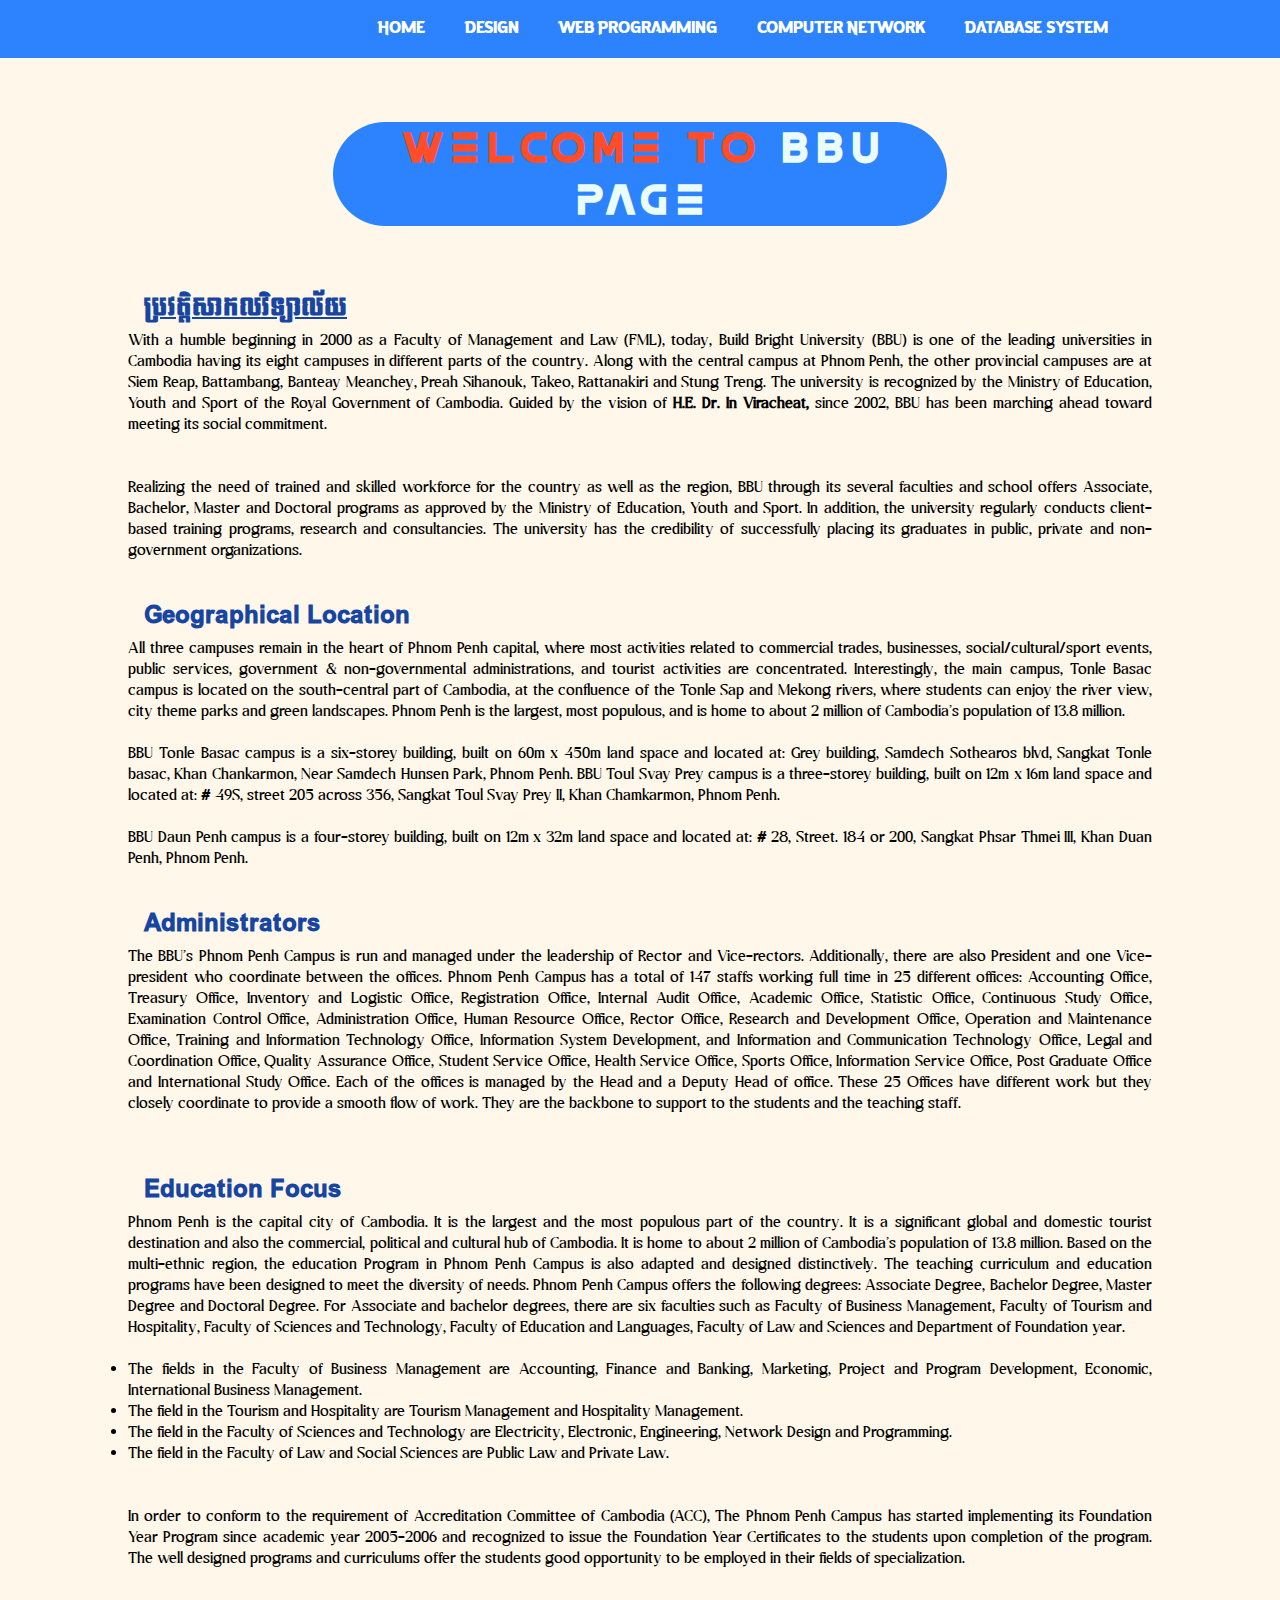
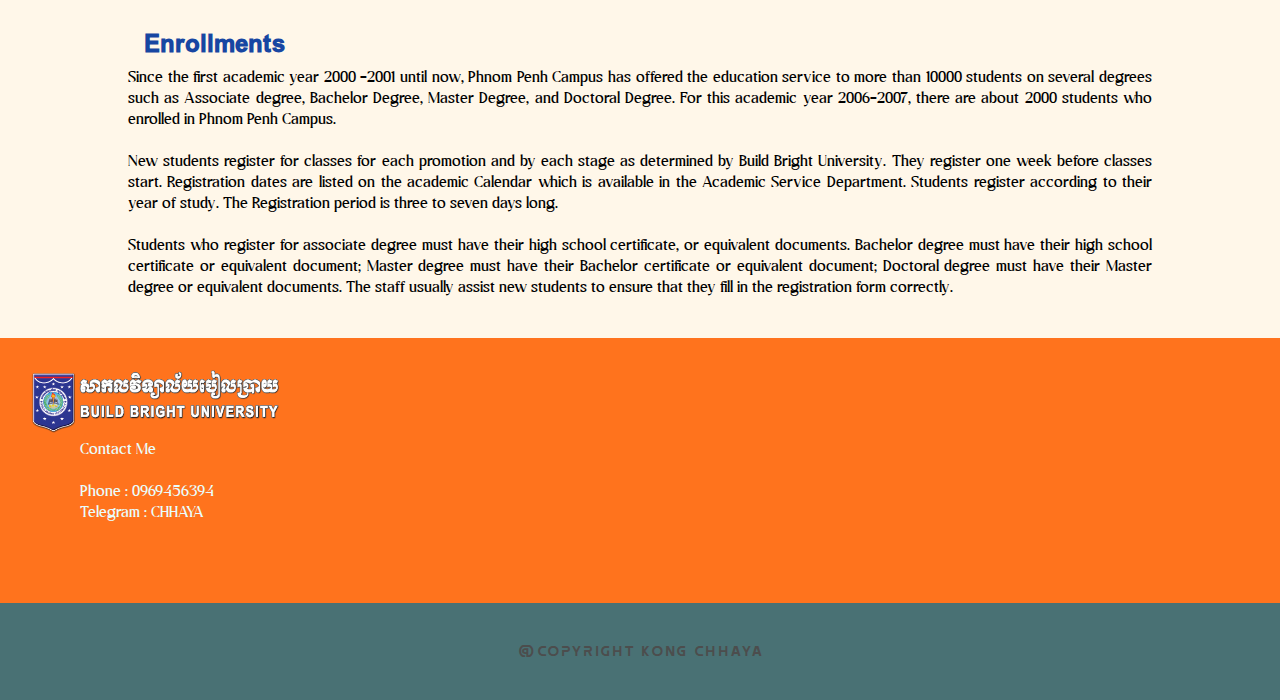
<file: index.html>
<!DOCTYPE html>
<html lang="en">

	<head>
		<meta charset="UTF-8" />
		<meta http-equiv="X-UA-Compatible" content="IE=edge" />
		<meta name="viewport" content="width=device-width, initial-scale=1.0" />
		<title>Home</title>
		<link rel="stylesheet" href="./Style.css" />
		<style>
			@font-face {
				font-family: remuz;

				src: url(Font/RamusRegular-VGw8w.ttf);
			}

			@font-face {
				font-family: medin;

				src: url(Font/groupemedium-8mxgn.otf);
			}

			@font-face {
				font-family: kizerd;

				src: url(./Font/kizard.otf);
			}

			@font-face {
				font-family: ream;

				src: url(./Font/AKbalthom\ Ream\ Regular.ttf);
			}

			@font-face {
				font-family: Surin;

				src: url(./Font/Khmer\ Pen-Surin\ Regular.ttf);
			}

			@font-face {
				font-family: besdong;

				src: url(./Font/KonKhmer_BesDong_V2.ttf);
			}
		</style>
	</head>

	<body>
		<div class="Nav">
			<ul>
				<li><a >Home</a></li>
				<li><a href="Design.html">Design</a></li>
				<li><a href="Web_Programming.html">Web Programming</a></li>
				<li><a href="Computer_Network.html">Computer Network</a></li>
				<li><a href="Database_System.html">Database System</a></li>
			</ul>
		</div>
		<div class="dec">
			<h1>Welcome To <span>BBU page</span></h1>
			<h2><u> ប្រវត្តិសាកលវិទ្យាល័យ</u></h2>
			<p>
				With a humble beginning in 2000 as a Faculty of Management and Law
				(FML), today, Build Bright University (BBU) is one of the leading
				universities in Cambodia having its eight campuses in different parts of
				the country. Along with the central campus at Phnom Penh, the other
				provincial campuses are at Siem Reap, Battambang, Banteay Meanchey,
				Preah Sihanouk, Takeo, Rattanakiri and Stung Treng. The university is
				recognized by the Ministry of Education, Youth and Sport of the Royal
				Government of Cambodia. Guided by the vision of
				<b>H.E. Dr. In Viracheat,</b> since 2002, BBU has been marching ahead
				toward meeting its social commitment.​
			</p>
			<br /><br />
			<p>
				​Realizing the need of trained and skilled workforce for the country as
				well as the region, BBU through its several faculties and school offers
				Associate, Bachelor, Master and Doctoral programs as approved by the
				Ministry of Education, Youth and Sport. In addition, the university
				regularly conducts client-based training programs, research and
				consultancies. The university has the credibility of successfully
				placing its graduates in public, private and non-government
				organizations.​
			</p>
			<br />
			<h2>​Geographical Location​</h2>
			<p>
				​All three campuses remain in the heart of Phnom Penh capital, where
				most activities related to commercial trades, businesses,
				social/cultural/sport events, public services, government &
				non-governmental administrations, and tourist activities are
				concentrated. Interestingly, the main campus, Tonle Basac campus is
				located on the south-central part of Cambodia, at the confluence of the
				Tonle Sap and Mekong rivers, where students can enjoy the river view,
				city theme parks and green landscapes. Phnom Penh is the largest, most
				populous, and is home to about 2 million of Cambodia's population of
				13.8 million.​
			</p>
			<br />
			<p>
				​BBU Tonle Basac campus is a six-storey building, built on 60m x 450m
				land space and located at: Grey building, Samdech Sothearos blvd,
				Sangkat Tonle basac, Khan Chankarmon, Near Samdech Hunsen Park, Phnom
				Penh. BBU Toul Svay Prey campus is a three-storey building, built on 12m
				x 16m land space and located at: # 49S, street 205 across 356, Sangkat
				Toul Svay Prey II, Khan Chamkarmon, Phnom Penh.​
			</p>
			<br />
			<p>
				​BBU Daun Penh campus is a four-storey building, built on 12m x 32m land
				space and located at: # 28, Street. 184 or 200, Sangkat Phsar Thmei III,
				Khan Duan Penh, Phnom Penh.​ ​
			</p>
			<br />
			<h2>​Administrators</h2>
			<p>
				​The BBU’s Phnom Penh Campus is run and managed under the leadership of
				Rector and Vice-rectors. Additionally, there are also President and one
				Vice-president who coordinate between the offices. Phnom Penh Campus has
				a total of 147 staffs working full time in 25 different offices:
				Accounting Office, Treasury Office, Inventory and Logistic Office,
				Registration Office, Internal Audit Office, Academic Office, Statistic
				Office, Continuous Study Office, Examination Control Office,
				Administration Office, Human Resource Office, Rector Office, Research
				and Development Office, Operation and Maintenance Office, Training and
				Information Technology Office, Information System Development, and
				Information and Communication Technology Office, Legal and Coordination
				Office, Quality Assurance Office, Student Service Office, Health Service
				Office, Sports Office, Information Service Office, Post Graduate Office
				and International Study Office. Each of the offices is managed by the
				Head and a Deputy Head of office. These 25 Offices have different work
				but they closely coordinate to provide a smooth flow of work. They are
				the backbone to support to the students and the teaching staff.
			</p><BR></BR>
			<h2>Education Focus</h2>
			<p>
				Phnom Penh is the capital city of Cambodia. It is the
				largest and the most populous part of the country. It is a significant
				global and domestic tourist destination and also the commercial,
				political and cultural hub of Cambodia. It is home to about 2 million of
				Cambodia's population of 13.8 million. Based on the multi-ethnic region,
				the education Program in Phnom Penh Campus is also adapted and designed
				distinctively. The teaching curriculum and education programs have been
				designed to meet the diversity of needs. Phnom Penh Campus offers the
				following degrees: Associate Degree, Bachelor Degree, Master Degree and
				Doctoral Degree. For Associate and bachelor degrees, there are six
				faculties such as Faculty of Business Management, Faculty of Tourism and
				Hospitality, Faculty of Sciences and Technology, Faculty of Education
				and Languages, Faculty of Law and Sciences and Department of Foundation
				year. <br><br>
				<li>The fields in the Faculty of Business Management are Accounting, Finance and Banking, Marketing,
					Project and Program Development, Economic, International Business Management.​</li>
				<li>The field in the Tourism and Hospitality are Tourism Management and Hospitality Management.​</li>
				<li>The field in the Faculty of Sciences and Technology are Electricity, Electronic, Engineering,
					Network Design and Programming.​</li>
				<li>​The field in the Faculty of Law and Social Sciences are Public Law and Private Law.​</li><br><br>
				​In order to conform to the requirement of Accreditation Committee of Cambodia (ACC), The Phnom Penh
				Campus has started implementing its Foundation Year Program since academic year 2005-2006 and recognized
				to issue the Foundation Year Certificates to the students upon completion of the program. The well
				designed programs and curriculums offer the students good opportunity to be employed in their fields of
				specialization.​
			</p><br><br>
			<h2>​Enrollments​</h2>
			<p>
				​Since the first academic year 2000 -2001 until now, Phnom Penh Campus has offered the education service
				to more than 10000 students on several degrees such as Associate degree, Bachelor Degree, Master Degree,
				and Doctoral Degree. For this academic year 2006-2007, there are about 2000 students who enrolled in
				Phnom Penh Campus. <br><br>​New students register for classes for each promotion and by each stage as
				determined by Build Bright University. They register one week before classes start. Registration dates
				are listed on the academic Calendar which is available in the Academic Service Department. Students
				register according to their year of study. The Registration period is three to seven days long.​
				<br><br>Students who register for associate degree must have their high school certificate, or
				equivalent documents. Bachelor degree must have their high school certificate or equivalent document;
				Master degree must have their Bachelor certificate or equivalent document; Doctoral degree must have
				their Master degree or equivalent documents. The staff usually assist new students to ensure that they
				fill in the registration form correctly.​​
			</p>
		</div>
		<footer class="FOOT1">
			<img src="Images/logo_footer1.png"><br>
			<span>Contact Me</span><br><br>
			<span>Phone : 0969456394 </span><br>
			<span>Telegram : <a href="https://t.me/numbinthepain" target="_blank"> CHHAYA</a></span>
		

		</footer>
		<footer class="FOOT2">
			<span>@Copyright </span><span>KONG CHHAYA</span>
		</footer>
	</body>

</html>
</file>
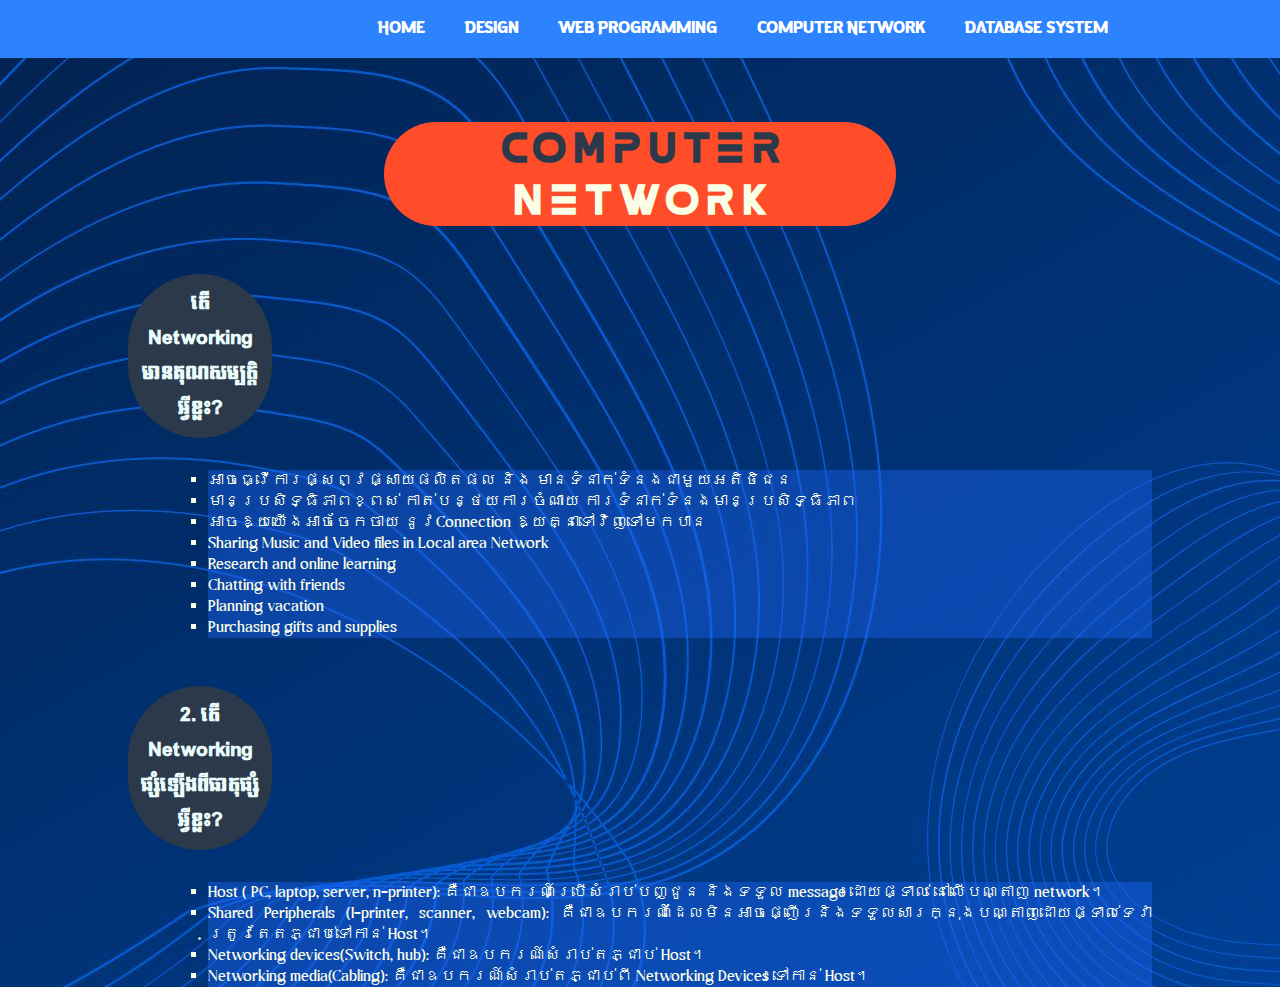
<file: Computer_Network.html>
<!DOCTYPE html>
<html lang="en">
	<head>
		<meta charset="UTF-8" />
		<meta
			http-equiv="X-UA-Compatible"
			content="IE=edge"
		/>
		<meta
			name="viewport"
			content="width=device-width, initial-scale=1.0"
		/>
		<title>Computer Network</title>
		<link
			rel="stylesheet"
			href="./Style.css"
		/>
		<style>
			@font-face {
				font-family: remuz;

				src: url(Font/RamusRegular-VGw8w.ttf);
			}

			@font-face {
				font-family: medin;

				src: url(Font/groupemedium-8mxgn.otf);
			}

			@font-face {
				font-family: kizerd;

				src: url(./Font/kizard.otf);
			}

			@font-face {
				font-family: ream;

				src: url(./Font/AKbalthom\ Ream\ Regular.ttf);
			}

			@font-face {
				font-family: Surin;

				src: url(./Font/Khmer\ Pen-Surin\ Regular.ttf);
			}

			@font-face {
				font-family: besdong;

				src: url(./Font/KonKhmer_BesDong_V2.ttf);
			}
		</style>
	</head>

	<body class="body_Nk">
		<div class="Nav">
			<ul>
				<li><a href="Home.html">Home</a></li>
				<li><a href="Design.html">Design</a></li>
				<li><a href="Web_Programming.html">Web Programming</a></li>
				<li><a href="Computer_Network.html">Computer Network</a></li>
				<li><a href="Database_System.html">Database System</a></li>
			</ul>
		</div>
		<!-- ComPuter -->
		<div class="dec_Nk">
			<h1>Computer <span>Network</span></h1>
			<h2>តើ Networking មានគុណសម្បត្តិអ្វីខ្លះ?</h2>
			<p class="lt">
				<li>អាចធ្វើការផ្សព្វផ្សាយផលិតផល និង មានទំនាក់ទំនងជាមួយអតិថិជន</li>
				<li>
					មានប្រសិទ្ធិភាពខ្ពស់ កាត់បន្ថយការចំណាយ ការទំនាក់ទំនងមានប្រសិទ្ធិភាព
				</li>
				<li>អាចឱ្យយើងអាចចែកចាយ នូវ​Connection ឱ្យគ្នាទៅវិញទៅមកបាន</li>
				<li>Sharing Music and Video files in Local area Network</li>
				<li>Research and online learning</li>
				<li>Chatting with friends</li>
				<li>Planning vacation</li>
				<li>Purchasing gifts and supplies</li>
			</p>
			<h2>2. តើ​ Networking ផ្សំឡើងពីធាតុផ្សំអ្វីខ្លះ?</h2>
			<p class="lt">
				<li>
					Host ( PC, laptop, server, n-printer): គឺជាឧបករណ៍ប្រើសំរាប់បញ្ជូន
					និងទទួល message ដោយផ្ទាល់ នៅលើបណ្តាញ network។
				</li>
				<li>
					Shared Peripherals (I-printer, scanner, webcam):
					គឺជាឧបករណ៍ដែលមិនអាចផ្ញើរនិងទទួលសារក្នុងបណ្តាញដោយផ្ទាល់ទេវាត្រូវតែតភ្ជាប់ទៅកាន់
					Host។
				</li>
				<li>Networking devices(Switch, hub): គឺជាឧបករណ៍សំរាប់តភ្ជាប់ Host។</li>
				<li>
					Networking media(Cabling): គឺជាឧបករណ៍សំរាប់តភ្ជាប់ពី Networking
					Devices ទៅកាន់ Host។
				</li>
			</p>
		</div>
	</body>
</html>
</file>
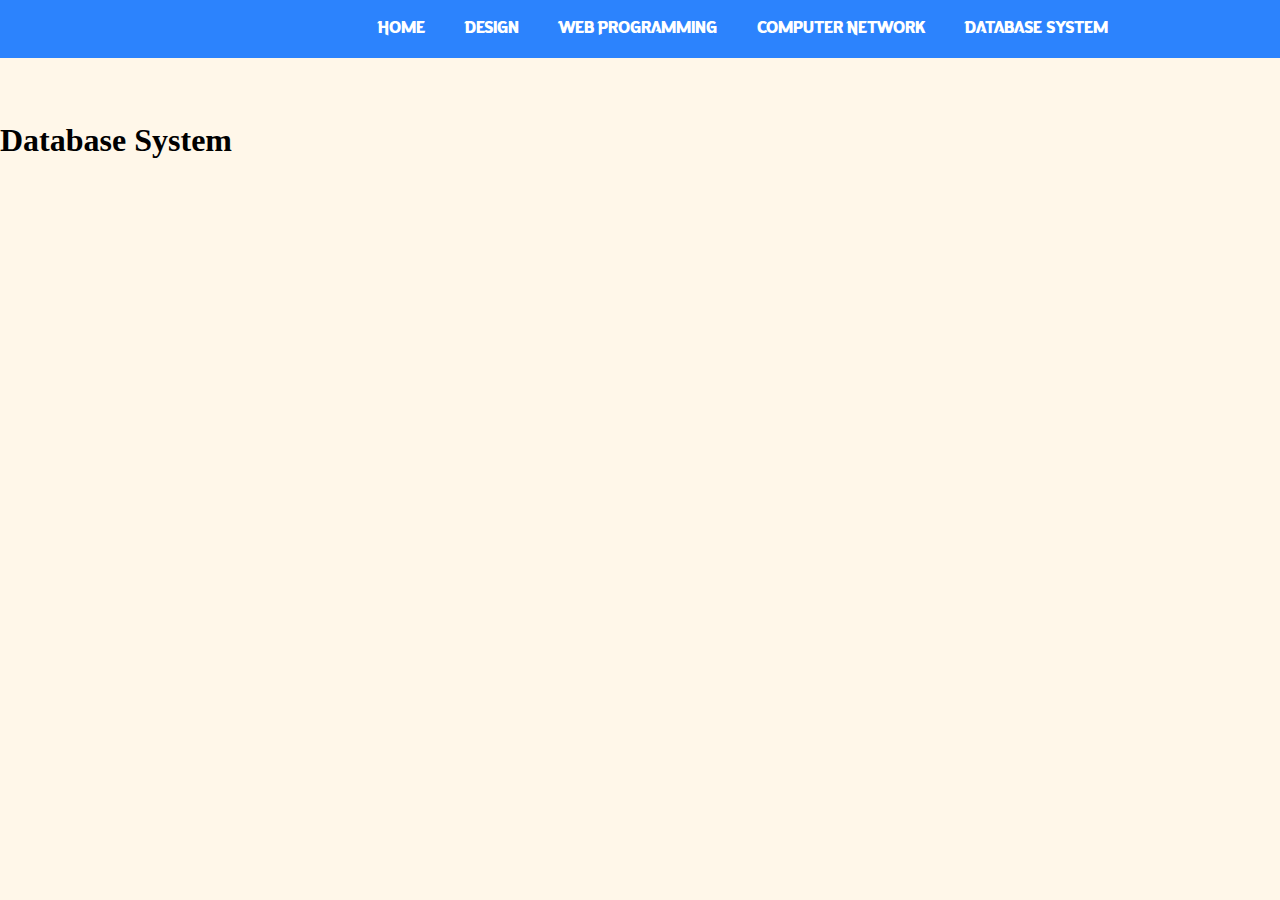
<file: Database_System.html>
<!DOCTYPE html>
<html lang="en">
	<head>
		<meta charset="UTF-8" />
		<meta
			http-equiv="X-UA-Compatible"
			content="IE=edge"
		/>
		<meta
			name="viewport"
			content="width=device-width, initial-scale=1.0"
		/>
		<title>Database System</title>
		<link
			rel="stylesheet"
			href="./Style.css"
		/>
		<style>
			@font-face {
				font-family: remuz;

				src: url(Font/RamusRegular-VGw8w.ttf);
			}

			@font-face {
				font-family: medin;

				src: url(Font/groupemedium-8mxgn.otf);
			}

			@font-face {
				font-family: kizerd;

				src: url(./Font/kizard.otf);
			}

			@font-face {
				font-family: ream;

				src: url(./Font/AKbalthom\ Ream\ Regular.ttf);
			}

			@font-face {
				font-family: Surin;

				src: url(./Font/Khmer\ Pen-Surin\ Regular.ttf);
			}

			@font-face {
				font-family: besdong;

				src: url(./Font/KonKhmer_BesDong_V2.ttf);
			}
		</style>
	</head>

	<body>
		<div class="Nav">
			<ul>
				<li><a href="Home.html">Home</a></li>
				<li><a href="Design.html">Design</a></li>
				<li><a href="Web_Programming.html">Web Programming</a></li>
				<li><a href="Computer_Network.html">Computer Network</a></li>
				<li><a href="Database_System.html">Database System</a></li>
			</ul>
		</div>
		<h1>Database System</h1>
	</body>
</html>
</file>
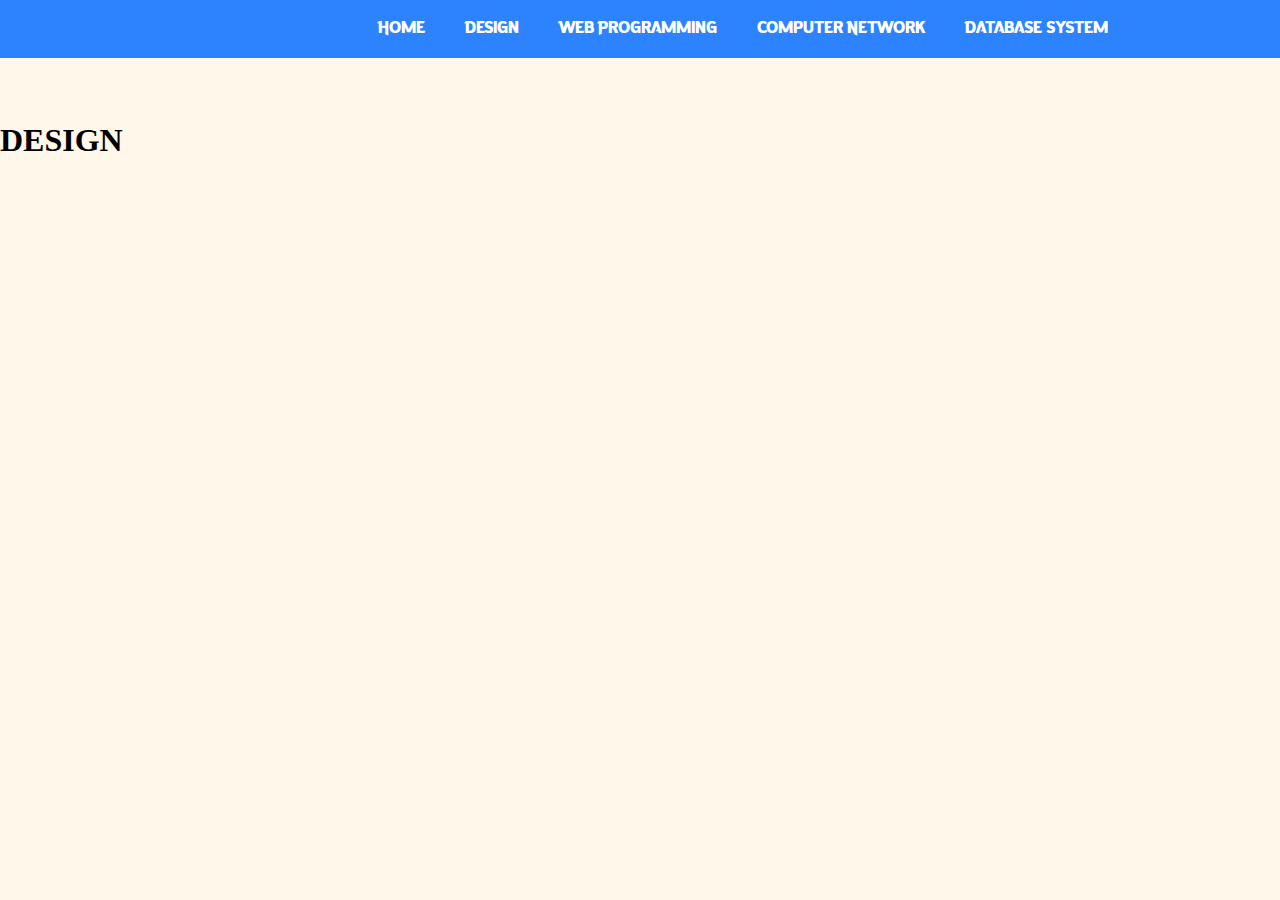
<file: Design.html>
<!DOCTYPE html>
<html lang="en">

	<head>
		<meta charset="UTF-8" />
		<meta http-equiv="X-UA-Compatible" content="IE=edge" />
		<meta name="viewport" content="width=device-width, initial-scale=1.0" />
		<title>Home</title>
		<link rel="stylesheet" href="./Style.css" />
		<style>
			@font-face {
				font-family: remuz;

				src: url(Font/RamusRegular-VGw8w.ttf);
			}

			@font-face {
				font-family: medin;

				src: url(Font/groupemedium-8mxgn.otf);
			}

			@font-face {
				font-family: kizerd;

				src: url(./Font/kizard.otf);
			}

			@font-face {
				font-family: ream;

				src: url(./Font/AKbalthom\ Ream\ Regular.ttf);
			}

			@font-face {
				font-family: Surin;

				src: url(./Font/Khmer\ Pen-Surin\ Regular.ttf);
			}

			@font-face {
				font-family: besdong;

				src: url(./Font/KonKhmer_BesDong_V2.ttf);
			}
		</style>
	</head>

	<body>
		<div class="Nav">
			<ul>
				<li><a href="Home.html">Home</a></li>
				<li><a href="Design.html">Design</a></li>
				<li><a href="Web_Programming.html">Web Programming</a></li>
				<li><a href="Computer_Network.html">Computer Network</a></li>
				<li><a href="Database_System.html">Database System</a></li>
			</ul>
		</div>
		<h1>DESIGN</h1>
	</body>
</html>
</file>
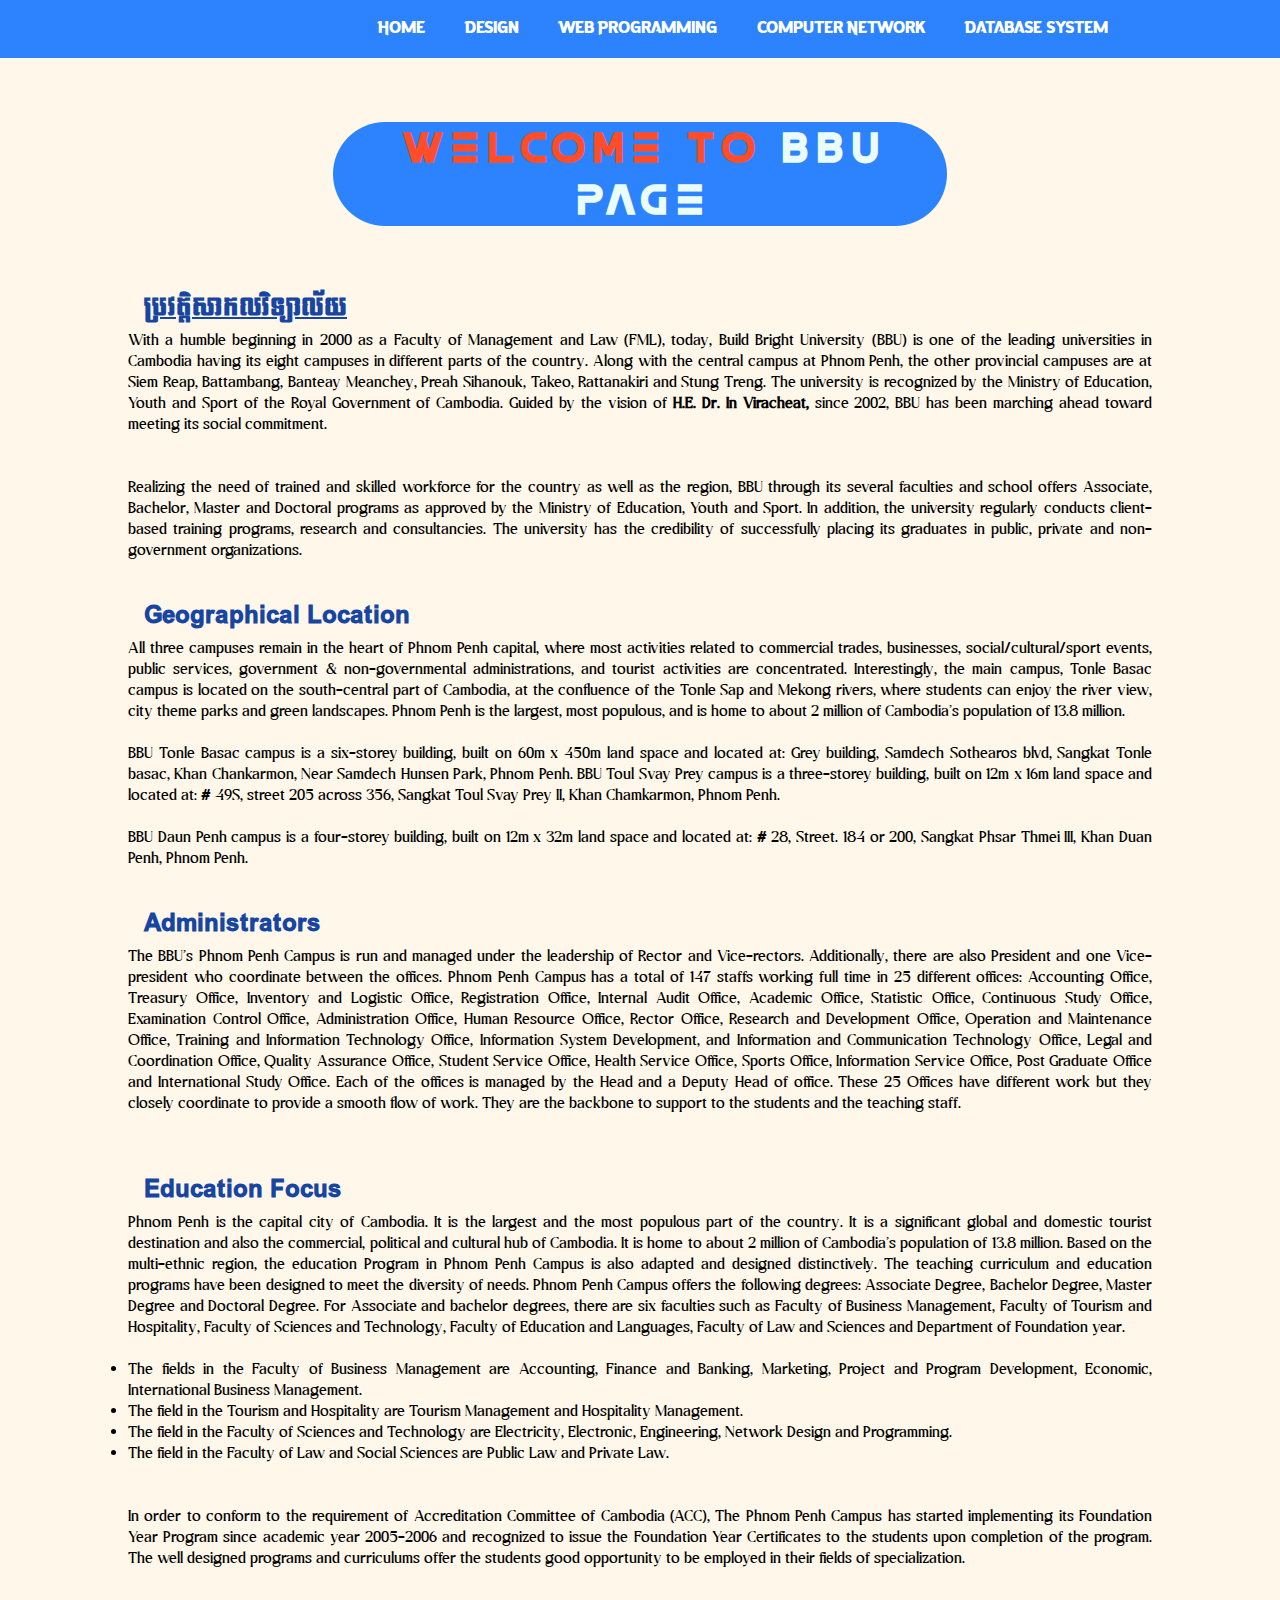
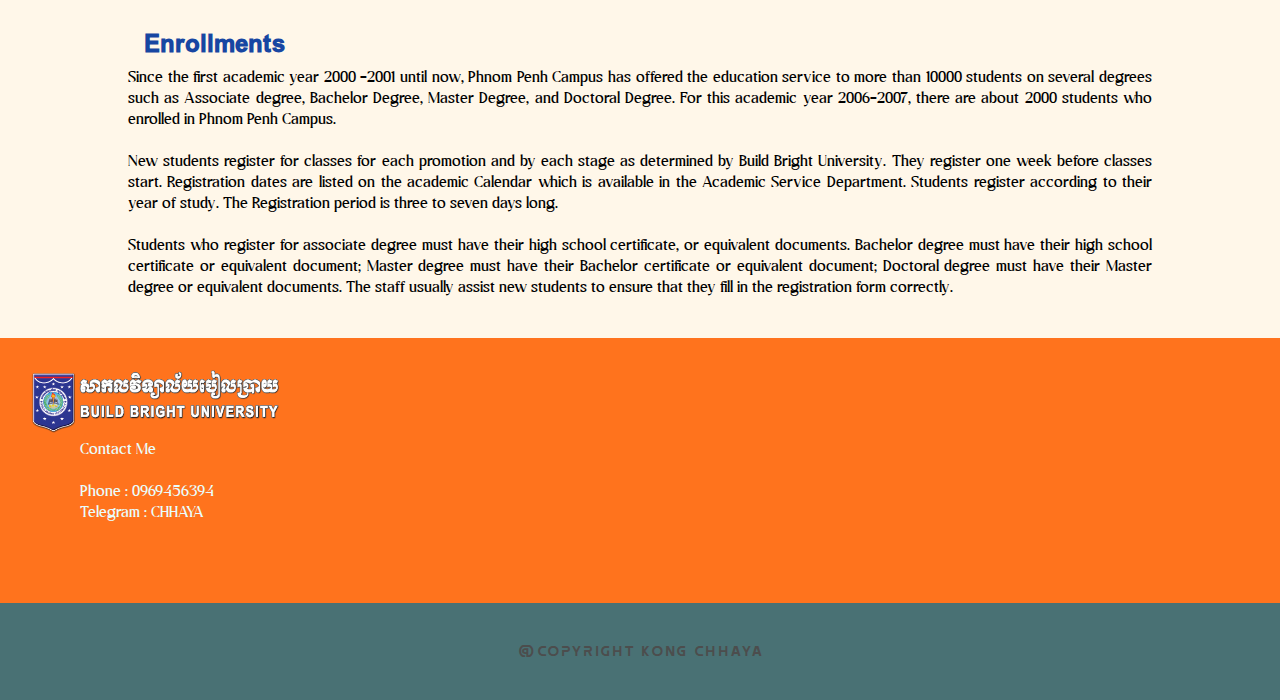
<file: Home.html>
<!DOCTYPE html>
<html lang="en">

	<head>
		<meta charset="UTF-8" />
		<meta http-equiv="X-UA-Compatible" content="IE=edge" />
		<meta name="viewport" content="width=device-width, initial-scale=1.0" />
		<title>Home</title>
		<link rel="stylesheet" href="./Style.css" />
		<style>
			@font-face {
				font-family: remuz;

				src: url(Font/RamusRegular-VGw8w.ttf);
			}

			@font-face {
				font-family: medin;

				src: url(Font/groupemedium-8mxgn.otf);
			}

			@font-face {
				font-family: kizerd;

				src: url(./Font/kizard.otf);
			}

			@font-face {
				font-family: ream;

				src: url(./Font/AKbalthom\ Ream\ Regular.ttf);
			}

			@font-face {
				font-family: Surin;

				src: url(./Font/Khmer\ Pen-Surin\ Regular.ttf);
			}

			@font-face {
				font-family: besdong;

				src: url(./Font/KonKhmer_BesDong_V2.ttf);
			}
		</style>
	</head>

	<body>
		<div class="Nav">
			<ul>
				<li><a >Home</a></li>
				<li><a href="Design.html">Design</a></li>
				<li><a href="Web-Programming.html">Web Programming</a></li>
				<li><a href="Computer_Network.html">Computer Network</a></li>
				<li><a href="Database_System.html">Database System</a></li>
			</ul>
		</div>
		<div class="dec">
			<h1>Welcome To <span>BBU page</span></h1>
			<h2><u> ប្រវត្តិសាកលវិទ្យាល័យ</u></h2>
			<p>
				With a humble beginning in 2000 as a Faculty of Management and Law
				(FML), today, Build Bright University (BBU) is one of the leading
				universities in Cambodia having its eight campuses in different parts of
				the country. Along with the central campus at Phnom Penh, the other
				provincial campuses are at Siem Reap, Battambang, Banteay Meanchey,
				Preah Sihanouk, Takeo, Rattanakiri and Stung Treng. The university is
				recognized by the Ministry of Education, Youth and Sport of the Royal
				Government of Cambodia. Guided by the vision of
				<b>H.E. Dr. In Viracheat,</b> since 2002, BBU has been marching ahead
				toward meeting its social commitment.​
			</p>
			<br /><br />
			<p>
				​Realizing the need of trained and skilled workforce for the country as
				well as the region, BBU through its several faculties and school offers
				Associate, Bachelor, Master and Doctoral programs as approved by the
				Ministry of Education, Youth and Sport. In addition, the university
				regularly conducts client-based training programs, research and
				consultancies. The university has the credibility of successfully
				placing its graduates in public, private and non-government
				organizations.​
			</p>
			<br />
			<h2>​Geographical Location​</h2>
			<p>
				​All three campuses remain in the heart of Phnom Penh capital, where
				most activities related to commercial trades, businesses,
				social/cultural/sport events, public services, government &
				non-governmental administrations, and tourist activities are
				concentrated. Interestingly, the main campus, Tonle Basac campus is
				located on the south-central part of Cambodia, at the confluence of the
				Tonle Sap and Mekong rivers, where students can enjoy the river view,
				city theme parks and green landscapes. Phnom Penh is the largest, most
				populous, and is home to about 2 million of Cambodia's population of
				13.8 million.​
			</p>
			<br />
			<p>
				​BBU Tonle Basac campus is a six-storey building, built on 60m x 450m
				land space and located at: Grey building, Samdech Sothearos blvd,
				Sangkat Tonle basac, Khan Chankarmon, Near Samdech Hunsen Park, Phnom
				Penh. BBU Toul Svay Prey campus is a three-storey building, built on 12m
				x 16m land space and located at: # 49S, street 205 across 356, Sangkat
				Toul Svay Prey II, Khan Chamkarmon, Phnom Penh.​
			</p>
			<br />
			<p>
				​BBU Daun Penh campus is a four-storey building, built on 12m x 32m land
				space and located at: # 28, Street. 184 or 200, Sangkat Phsar Thmei III,
				Khan Duan Penh, Phnom Penh.​ ​
			</p>
			<br />
			<h2>​Administrators</h2>
			<p>
				​The BBU’s Phnom Penh Campus is run and managed under the leadership of
				Rector and Vice-rectors. Additionally, there are also President and one
				Vice-president who coordinate between the offices. Phnom Penh Campus has
				a total of 147 staffs working full time in 25 different offices:
				Accounting Office, Treasury Office, Inventory and Logistic Office,
				Registration Office, Internal Audit Office, Academic Office, Statistic
				Office, Continuous Study Office, Examination Control Office,
				Administration Office, Human Resource Office, Rector Office, Research
				and Development Office, Operation and Maintenance Office, Training and
				Information Technology Office, Information System Development, and
				Information and Communication Technology Office, Legal and Coordination
				Office, Quality Assurance Office, Student Service Office, Health Service
				Office, Sports Office, Information Service Office, Post Graduate Office
				and International Study Office. Each of the offices is managed by the
				Head and a Deputy Head of office. These 25 Offices have different work
				but they closely coordinate to provide a smooth flow of work. They are
				the backbone to support to the students and the teaching staff.
			</p><BR></BR>
			<h2>Education Focus</h2>
			<p>
				Phnom Penh is the capital city of Cambodia. It is the
				largest and the most populous part of the country. It is a significant
				global and domestic tourist destination and also the commercial,
				political and cultural hub of Cambodia. It is home to about 2 million of
				Cambodia's population of 13.8 million. Based on the multi-ethnic region,
				the education Program in Phnom Penh Campus is also adapted and designed
				distinctively. The teaching curriculum and education programs have been
				designed to meet the diversity of needs. Phnom Penh Campus offers the
				following degrees: Associate Degree, Bachelor Degree, Master Degree and
				Doctoral Degree. For Associate and bachelor degrees, there are six
				faculties such as Faculty of Business Management, Faculty of Tourism and
				Hospitality, Faculty of Sciences and Technology, Faculty of Education
				and Languages, Faculty of Law and Sciences and Department of Foundation
				year. <br><br>
				<li>The fields in the Faculty of Business Management are Accounting, Finance and Banking, Marketing,
					Project and Program Development, Economic, International Business Management.​</li>
				<li>The field in the Tourism and Hospitality are Tourism Management and Hospitality Management.​</li>
				<li>The field in the Faculty of Sciences and Technology are Electricity, Electronic, Engineering,
					Network Design and Programming.​</li>
				<li>​The field in the Faculty of Law and Social Sciences are Public Law and Private Law.​</li><br><br>
				​In order to conform to the requirement of Accreditation Committee of Cambodia (ACC), The Phnom Penh
				Campus has started implementing its Foundation Year Program since academic year 2005-2006 and recognized
				to issue the Foundation Year Certificates to the students upon completion of the program. The well
				designed programs and curriculums offer the students good opportunity to be employed in their fields of
				specialization.​
			</p><br><br>
			<h2>​Enrollments​</h2>
			<p>
				​Since the first academic year 2000 -2001 until now, Phnom Penh Campus has offered the education service
				to more than 10000 students on several degrees such as Associate degree, Bachelor Degree, Master Degree,
				and Doctoral Degree. For this academic year 2006-2007, there are about 2000 students who enrolled in
				Phnom Penh Campus. <br><br>​New students register for classes for each promotion and by each stage as
				determined by Build Bright University. They register one week before classes start. Registration dates
				are listed on the academic Calendar which is available in the Academic Service Department. Students
				register according to their year of study. The Registration period is three to seven days long.​
				<br><br>Students who register for associate degree must have their high school certificate, or
				equivalent documents. Bachelor degree must have their high school certificate or equivalent document;
				Master degree must have their Bachelor certificate or equivalent document; Doctoral degree must have
				their Master degree or equivalent documents. The staff usually assist new students to ensure that they
				fill in the registration form correctly.​​
			</p>
		</div>
		<footer class="FOOT1">
			<img src="Images/logo_footer1.png"><br>
			<span>Contact Me</span><br><br>
			<span>Phone : 0969456394 </span><br>
			<span>Telegram : <a href="https://t.me/numbinthepain" target="_blank"> CHHAYA</a></span>
		

		</footer>
		<footer class="FOOT2">
			<span>@Copyright </span><span>KONG CHHAYA</span>
		</footer>
	</body>

</html>
</file>
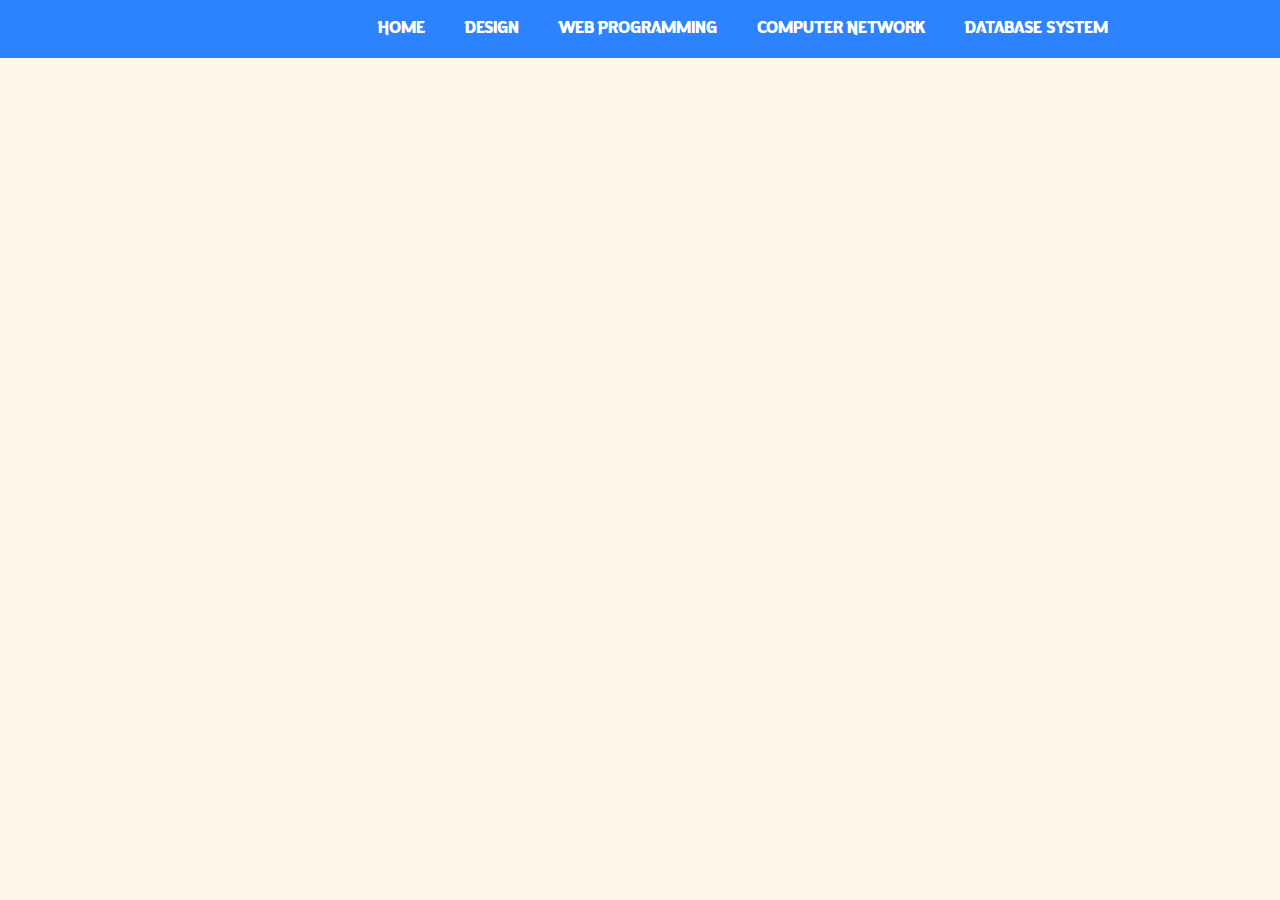
<file: Web-Programming.html>
<!DOCTYPE html>
<html lang="en">
	<head>
		<meta charset="UTF-8" />
		<meta
			http-equiv="X-UA-Compatible"
			content="IE=edge"
		/>
		<meta
			name="viewport"
			content="width=device-width, initial-scale=1.0"
		/>
		<title>Home</title>
		<link
			rel="stylesheet"
			href="./Style.css"
		/>
		<style>
			@font-face {
				font-family: remuz;

				src: url(Font/RamusRegular-VGw8w.ttf);
			}

			@font-face {
				font-family: medin;

				src: url(Font/groupemedium-8mxgn.otf);
			}

			@font-face {
				font-family: kizerd;

				src: url(./Font/kizard.otf);
			}

			@font-face {
				font-family: ream;

				src: url(./Font/AKbalthom\ Ream\ Regular.ttf);
			}

			@font-face {
				font-family: Surin;

				src: url(./Font/Khmer\ Pen-Surin\ Regular.ttf);
			}

			@font-face {
				font-family: besdong;

				src: url(./Font/KonKhmer_BesDong_V2.ttf);
			}
		</style>
	</head>

	<body>
		<div class="Nav">
			<ul>
				<li><a href="Home.html">Home</a></li>
				<li><a href="Design.html">Design</a></li>
				<li><a href="Web-Programming.html">Web Programming</a></li>
				<li><a href="Computer_Network.html">Computer Network</a></li>
				<li><a href="Database_System.html">Database System</a></li>
			</ul>
		</div>
	</body>
</html>
</file>
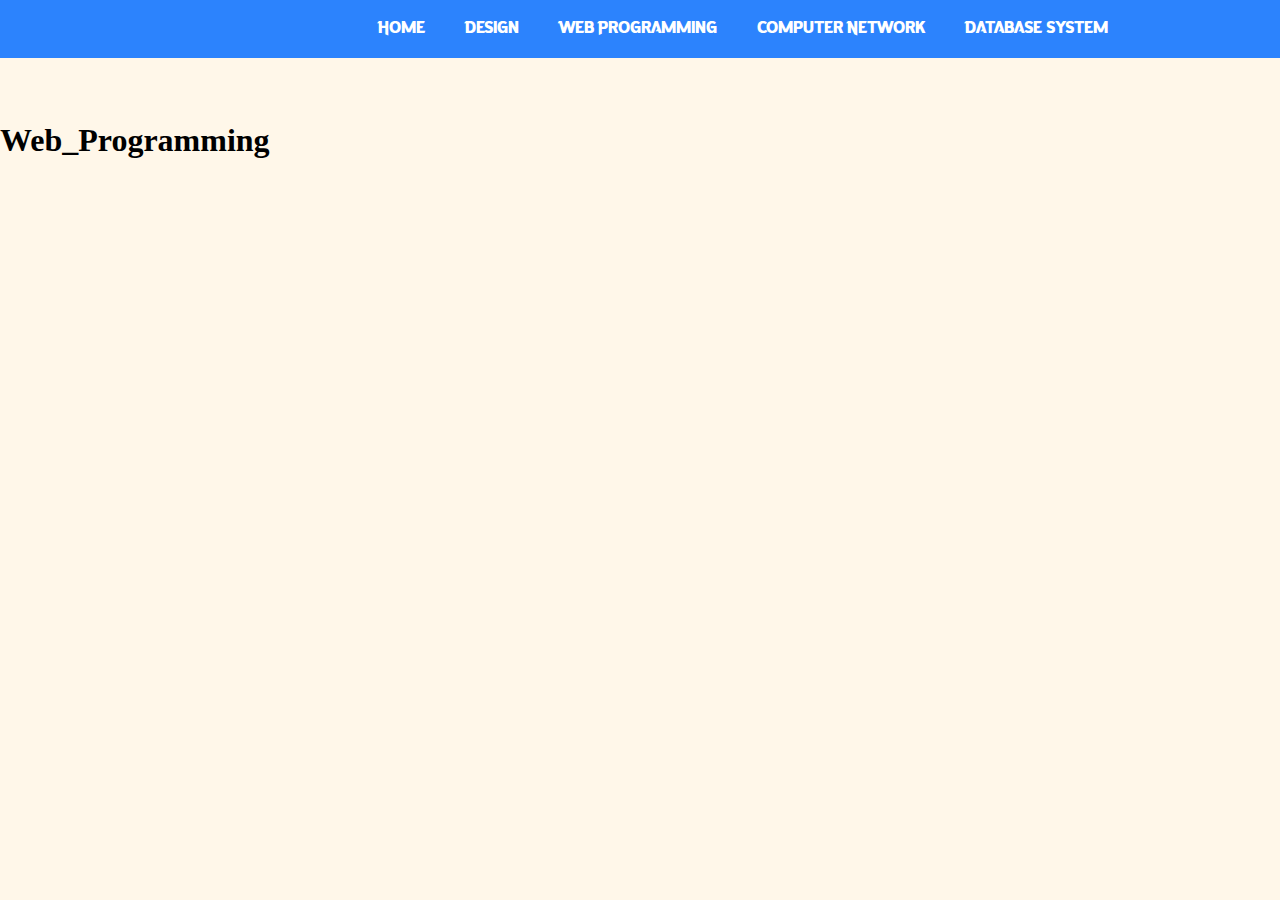
<file: Web_Programming.html>
<!DOCTYPE html>
<html lang="en">
	<head>
		<meta charset="UTF-8" />
		<meta
			http-equiv="X-UA-Compatible"
			content="IE=edge"
		/>
		<meta
			name="viewport"
			content="width=device-width, initial-scale=1.0"
		/>
		<title>Web_Programming</title>
		<link
			rel="stylesheet"
			href="./Style.css"
		/>
		<style>
			@font-face {
				font-family: remuz;

				src: url(Font/RamusRegular-VGw8w.ttf);
			}

			@font-face {
				font-family: medin;

				src: url(Font/groupemedium-8mxgn.otf);
			}

			@font-face {
				font-family: kizerd;

				src: url(./Font/kizard.otf);
			}

			@font-face {
				font-family: ream;

				src: url(./Font/AKbalthom\ Ream\ Regular.ttf);
			}

			@font-face {
				font-family: Surin;

				src: url(./Font/Khmer\ Pen-Surin\ Regular.ttf);
			}

			@font-face {
				font-family: besdong;

				src: url(./Font/KonKhmer_BesDong_V2.ttf);
			}
		</style>
	</head>

	<body>
		<div class="Nav">
			<ul>
				<li><a href="Home.html">Home</a></li>
				<li><a href="Design.html">Design</a></li>
				<li><a href="Web_Programming.html">Web Programming</a></li>
				<li><a href="Computer_Network.html">Computer Network</a></li>
				<li><a href="Database_System.html">Database System</a></li>
			</ul>
		</div>
		<h1>Web_Programming</h1>
	</body>
</html>
</file>
<file: Style.css>
/* font-family: surin;
font-family: ream;
font-family: kizerd;
font-family: remuz;
font-family: besdong; 
font-family: medin;*/
* {
	margin: 0;
	padding: 0;
	box-sizing: border-box;
}
body {
	background-color: #fff7e9;
}
.body_Nk {
	background-image: url('Images/Gradient\ Creative\ Digital\ Meeting\ Zoom\ Virtual\ Background.jpg');
}
.Nav {
	background-color: #2c83fd;
}

ul {
	list-style: none;
	overflow: hidden;
	display: block;
	margin-left: 28%;
	margin-bottom: 4rem;
}
li a {
	float: left;
	padding: 20px;
	font-family: kizerd;
	font-size: 1rem;
	text-decoration: none;
	color: #ffffff;
	transition: 0.3s;
}
li a:hover {
	color: #ff731d;
	background-color: #eafdfc;
}
.dec {
	margin-left: 10%;
	margin-right: 10%;
	font-family: remuz;
	text-align: justify;
}
.dec h1 {
	margin-bottom: 3rem;
	font-size: 3rem;
	font-family: medin;
	text-align: center;
	margin-left: 20%;
	margin-right: 20%;
	color: #ff4c29;
	border-radius: 60px;
	background-color: #2c83fd;
}
.dec h1 span {
	color: #eafdfc;
}
.dec h2 {
	color: #1746a2;
	padding-top: 0.75rem;
	font-family: ream;
	margin-left: 1rem;
}
.dec_Nk {
	margin-left: 10%;
	margin-right: 10%;
	font-family: remuz;
	text-align: justify;
}

.dec_Nk h1 {
	font-size: 3rem;
	font-family: medin;
	text-align: center;
	margin-left: 25%;
	margin-right: 25%;
	color: #2c394b;
	border-radius: 60px;
	background-color: #ff4c29;
}
.dec_Nk h2 {
	text-align: center;
	margin: 3rem 55rem 2rem 0;
	color: #eafdfc;
	font-size: 1.2rem;
	border-radius: 90px;
	padding: 0.75rem;
	font-family: ream;
	background-color: #2c394b;
}
.dec_Nk h1 span {
	color: #fcffe7;
}
/* Computer */
.dec_Nk li {
	list-style-type: square;
	color: #fcffe7;
	font-size: 1rem;
	margin-left: 5rem;
	background-color: #1d68ff62;
}
.FOOT1 {
	margin-top: 2.5rem;
	padding: 5rem;
	background-color: #ff731d;
	font-family: remuz;
}
.FOOT1 img {
	width: 250px;
	margin-top: -55px;
	margin-left: -50px;
}
.FOOT1 span,
a {
	color: #eafdfc;
	text-decoration: none;
}

.FOOT1 .LogoFb {
	width: 40px;
	margin-bottom: -4.5rem;
	margin-left: -140px;
}
.FOOT2 {
	padding: 2.5rem;
	background-color: #497174;
	font-family: medin;
	text-align: center;
	color: #4c4d4d;
}
@media (max-width: 600px) {
	ul {
		list-style: none;
		overflow: hidden;
		display: block;
		margin-left: 1.5rem;
	}
	li a {
		float: left;
		padding: 0.5rem;
		font-size: 0.75rem;
	}
	.dec h1 {
		font-size: 1.5rem;
		padding: 2rem;
	}
}
</file>
